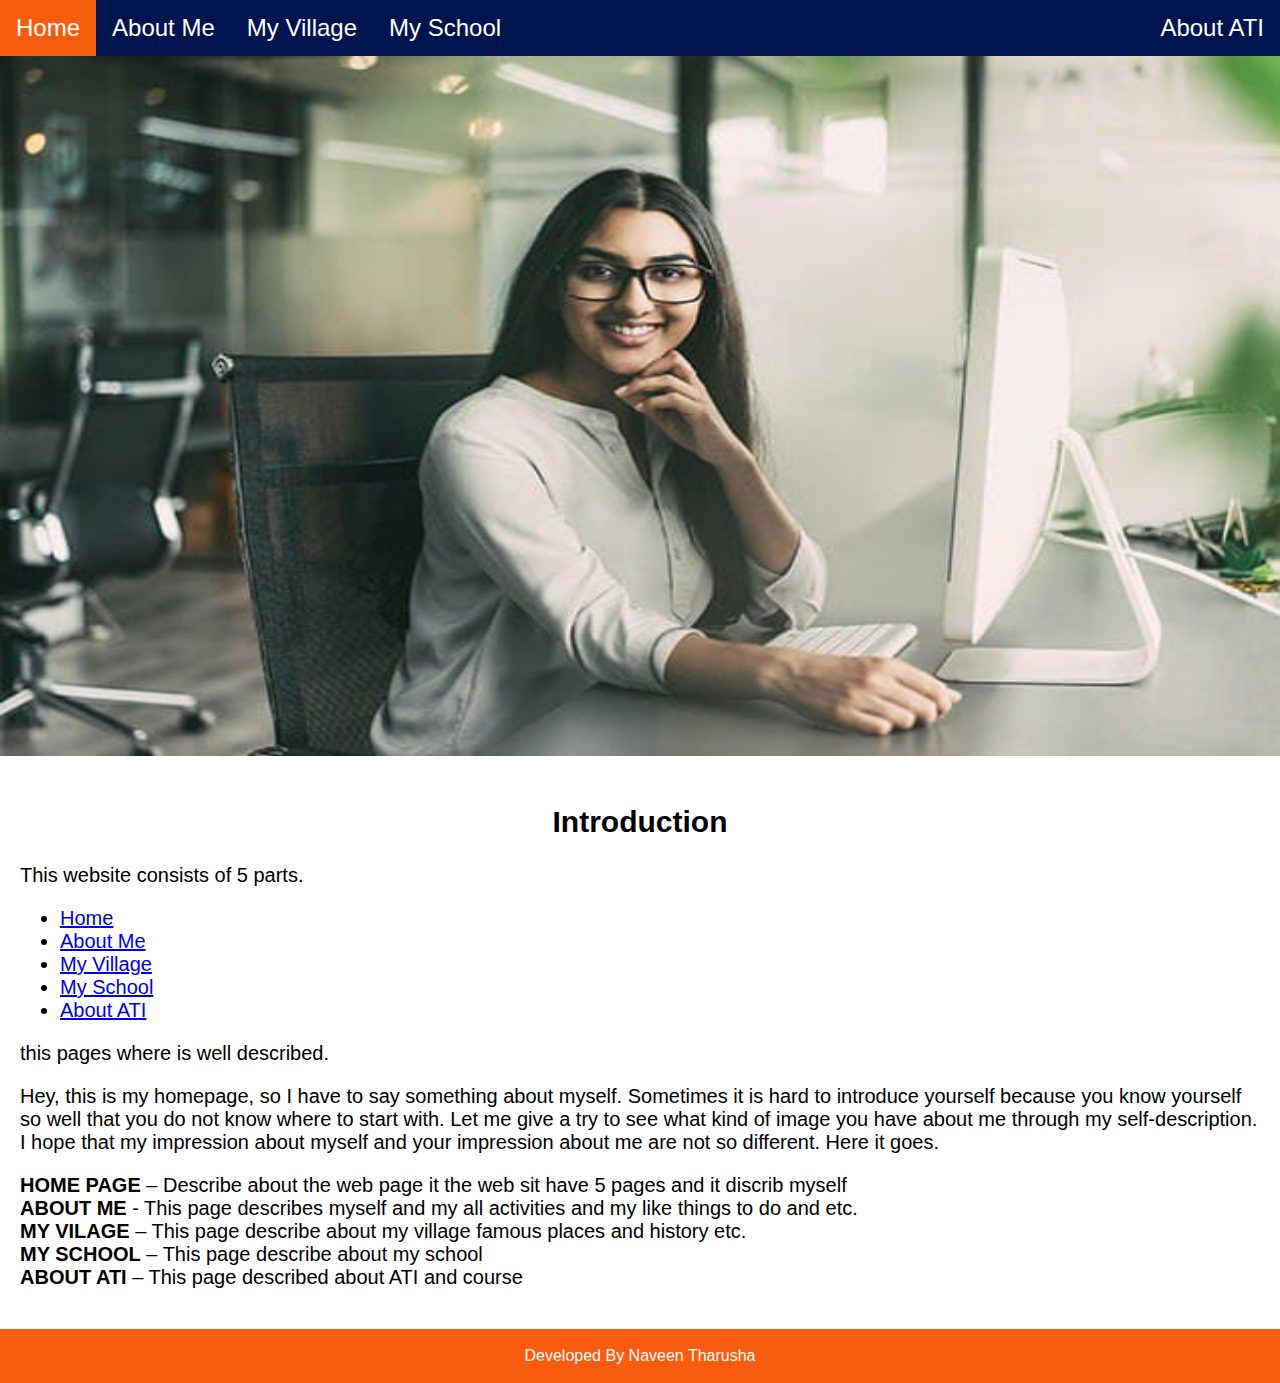
<file: index.html>
<!DOCTYPE html>
<html lang="en">
<head>
    <meta charset="UTF-8">
    <meta http-equiv="X-UA-Compatible" content="IE=edge">
    <meta name="viewport" content="width=device-width, initial-scale=1.0">

    <!-- Link to CSS -->
    <link rel="stylesheet" href="style.css">
    <title>Home</title>
</head>
<body>

    <!-- Start Navigation -->
    <div class="navsection">
        <ul class="navul">
            <li class="navli"><a class="active" href="index.html">Home</a></li>
            <li class="navli"><a href="About Me.html">About Me</a></li>
            <li class="navli"><a href="My Village.html">My Village</a></li>
            <li class="navli"><a href="My School.html">My School</a></li>
            <li class="navli" style="float: right;"><a href="About ATI.html">About ATI</a></li>
        </ul>
    </div>
    <!-- End Navigation -->

    <!-- Start Main Image -->
    <div>
        <img src="images/homebackground.jpg" alt="Main Image" width="100%" height="700px">
    </div>
    <!-- End Main Image -->

    <!-- Start Content -->
    <div class="contenthome">
        <h2 style="text-align: center;">Introduction</h2>
        <p>This website consists of 5 parts. </p>
        <ul>
            <li><a href="index.html">Home</a></li>
            <li><a href="About Me.html">About Me</a></li>
            <li><a href="My Village.html">My Village</a></li>
            <li><a href="My School.html">My School</a></li>
            <li><a href="About ATI.html">About ATI</a></li>
        </ul>
        <p>
            this pages  where  is well described.
        </p>
        <p>
            Hey, this is my homepage, so I have to say something about myself. Sometimes it is hard to introduce yourself because you know yourself so well that you do not know where to start with. Let me give a try to see what kind of image you have about me through my self-description. I hope that my impression about myself and your impression about me are not so different. Here it goes.
        </p>
        <p>
            <b>HOME PAGE</b> – Describe about the web page it the web sit have 5 pages and it discrib myself <br>
            <b>ABOUT ME</b> - This page describes myself and my all activities and my like things to do and etc. <br>
            <b>MY VILAGE</b> – This page describe about my village  famous places and history etc.  <br>
            <b>MY SCHOOL</b> – This page describe about my school <br>
            <b>ABOUT ATI</b> – This page described about ATI and course <br>
        </p>
    </div>
    <!-- End Content -->

    <!-- Start Footer -->
    <footer>
        <p>Developed By Naveen Tharusha</p>
      </footer>
    <!-- End Footer -->

</body>
</html>
</file>
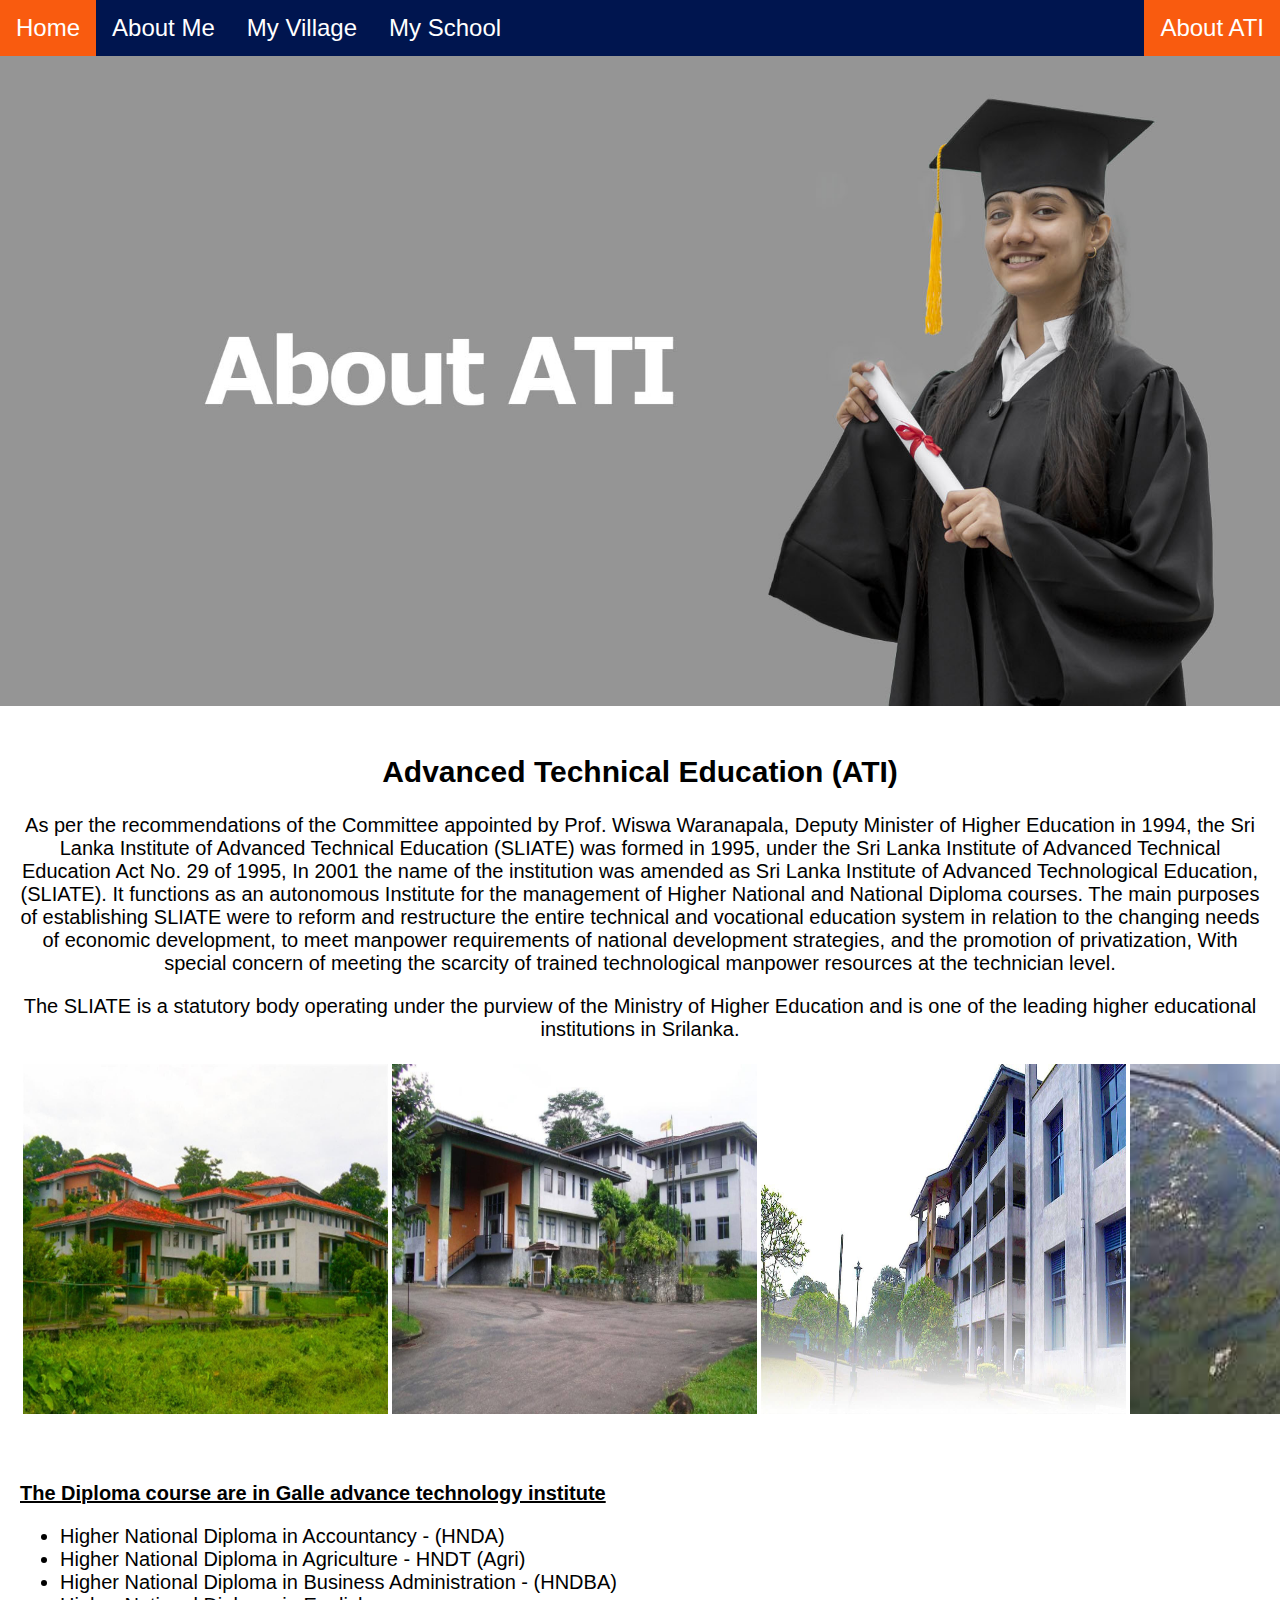
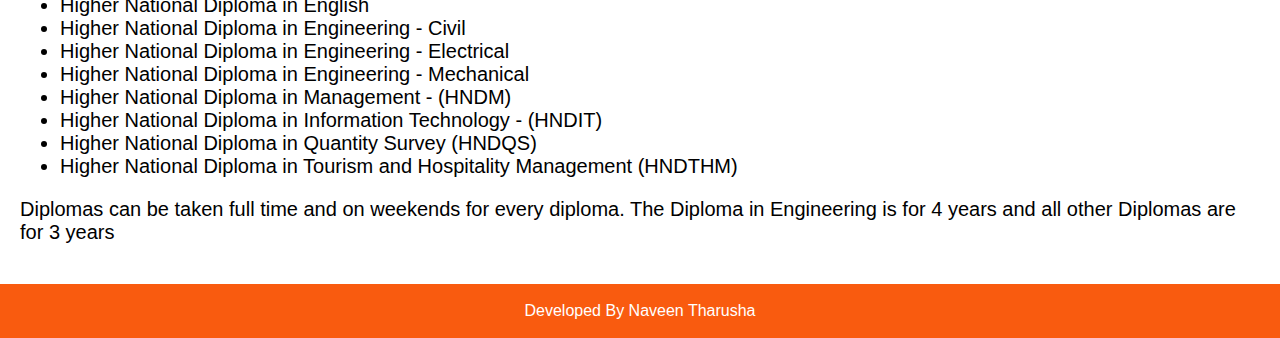
<file: About ATI.html>
<!DOCTYPE html>
<html lang="en">
<head>
    <meta charset="UTF-8">
    <meta http-equiv="X-UA-Compatible" content="IE=edge">
    <meta name="viewport" content="width=device-width, initial-scale=1.0">

    <!-- Link to CSS -->
    <link rel="stylesheet" href="style.css">
    <title>About ATI</title>
</head>
<body>

    <!-- Start Navigation -->
    <div>
        <ul class="navul">
            <li class="navli"><a href="index.html">Home</a></li>
            <li class="navli"><a href="About Me.html">About Me</a></li>
            <li class="navli"><a href="My Village.html">My Village</a></li>
            <li class="navli"><a href="My School.html">My School</a></li>
            <li class="navli" style="float: right;"><a class="active" href="About ATI.html">About ATI</a></li>
        </ul>
    </div>
    <!-- End Navigation -->

    <!-- Start Main Image -->
    <div>
        <img src="images/about_ati.jpg" alt="Main Image" width="100%" height="650px">
    </div>
    <!-- End Main Image -->

    <!-- Start Content -->
    <div class="content">
        <h2>Advanced Technical Education (ATI)</h2>
        <p>
            As per the recommendations of the Committee
            appointed by Prof. Wiswa Waranapala, Deputy Minister of
            Higher Education in 1994, the Sri Lanka Institute of Advanced
            Technical Education (SLIATE) was formed in 1995, under the Sri Lanka
            Institute of Advanced Technical Education Act No. 29 of 1995, In 2001 the
            name of the institution was amended as Sri Lanka Institute of
            Advanced Technological Education, (SLIATE). It functions as an
            autonomous Institute for the management of Higher National and National
            Diploma courses. The main purposes of establishing SLIATE were
            to reform and restructure the entire technical and vocational education
            system in relation to the changing needs of economic development, to meet
            manpower requirements of national development strategies, and the promotion
            of privatization, With special concern of meeting the scarcity of trained
            technological manpower resources at the technician level.
        </p>
        <p>
            The SLIATE is a statutory body operating under
            the purview of the Ministry of Higher Education and is
            one of the leading higher educational institutions in Srilanka. 
        </p>
        <table>
            <tr>
                <td> <img src="images/ati01.jpg" alt="ATI image 01"> </td>
                <td> <img src="images/ati02.jpg" alt="ATI image 02"> </td>
                <td> <img src="images/ati03.jpg" alt="ATI image 03"> </td>
                <td> <img src="images/ati04.jpg" alt="ATI image 04"> </td>
            </tr>
        </table>
    </div>

    <div class="aticourse">
        <p><b><u>The Diploma  course are in Galle advance technology institute</u></b></p>
        <ul>
            <li>Higher National Diploma in Accountancy - (HNDA)</li>
            <li>Higher National Diploma in Agriculture - HNDT (Agri)</li>
            <li>Higher National Diploma in Business Administration - (HNDBA)</li>
            <li>Higher National Diploma in English</li>
            <li>Higher National Diploma in Engineering - Civil</li>
            <li>Higher National Diploma in Engineering - Electrical</li>
            <li>Higher National Diploma in Engineering - Mechanical</li>
            <li>Higher National Diploma in Management - (HNDM)</li>
            <li>Higher National Diploma in Information Technology - (HNDIT)</li>
            <li>Higher National Diploma in Quantity Survey (HNDQS)</li>
            <li>Higher National Diploma in Tourism and Hospitality Management (HNDTHM)</li>
        </ul>
        <p>
            Diplomas can be taken full time and on weekends for every diploma.
            The Diploma in Engineering
            is for 4 years and all other Diplomas are for 3 years
        </p>
    </div>

    <!-- Start Footer -->
    <footer>
        <p>Developed By Naveen Tharusha</p>
      </footer>
    <!-- End Footer -->

</body>
</html>
</file>
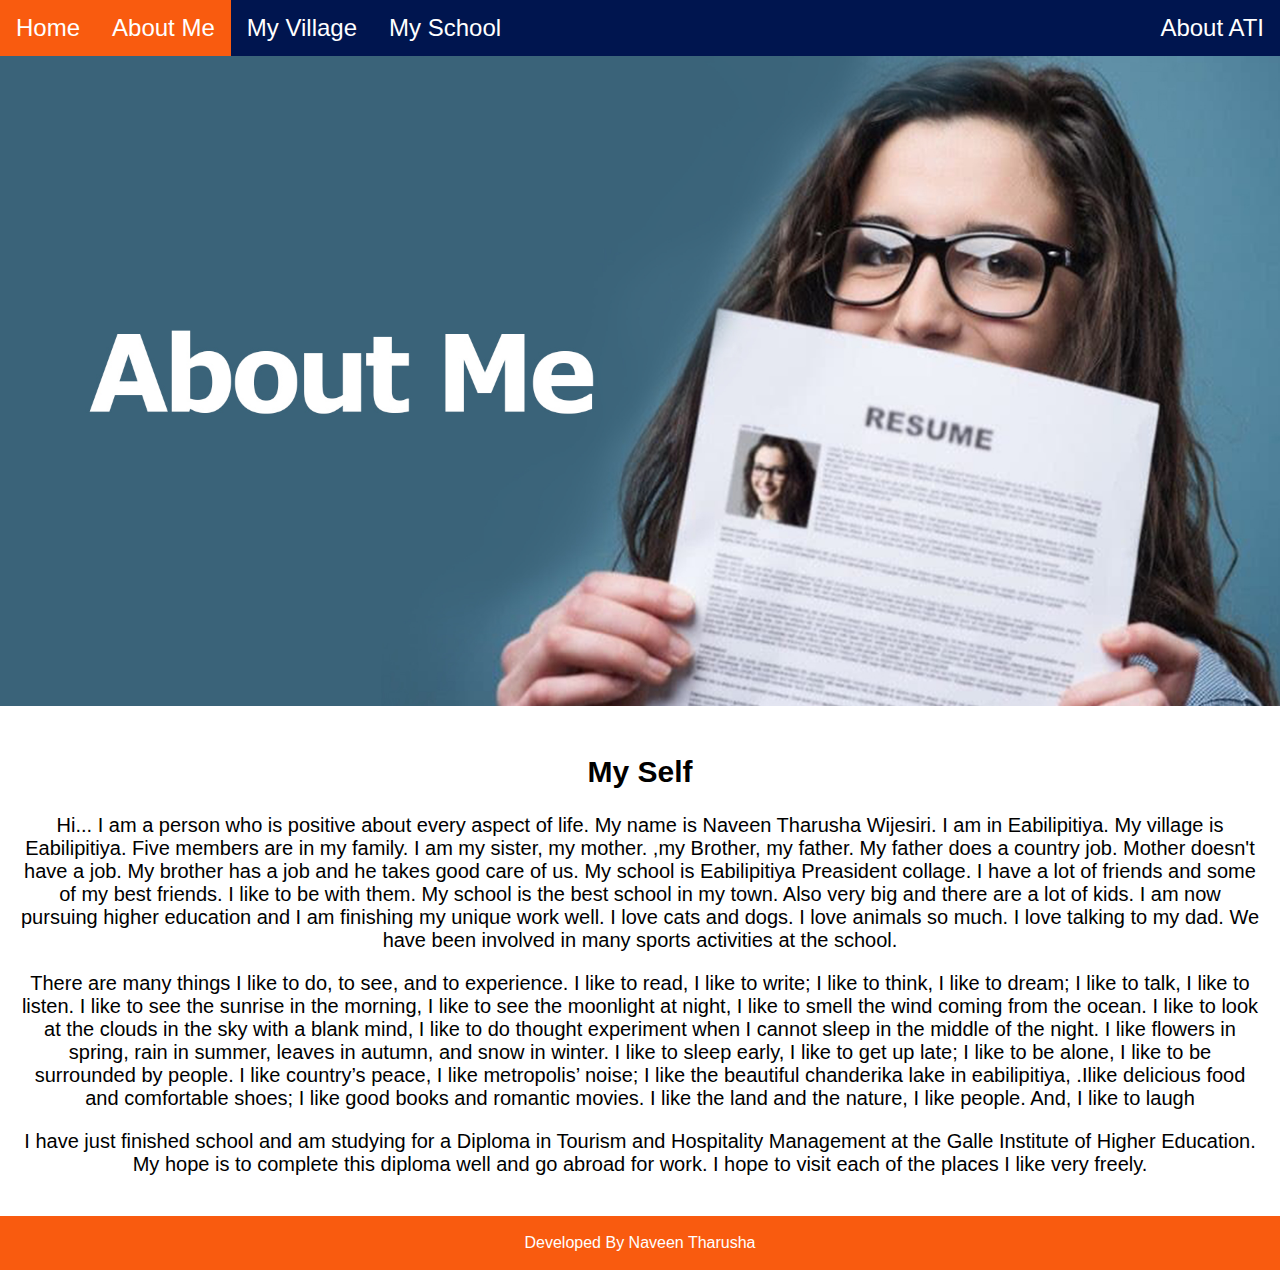
<file: About Me.html>
<!DOCTYPE html>
<html lang="en">
<head>
    <meta charset="UTF-8">
    <meta http-equiv="X-UA-Compatible" content="IE=edge">
    <meta name="viewport" content="width=device-width, initial-scale=1.0">

    <!-- Link to CSS -->
    <link rel="stylesheet" href="style.css">
    <title>About Me</title>
</head>
<body>

    <!-- Start Navigation -->
    <div>
        <ul class="navul">
            <li class="navli"><a href="index.html">Home</a></li>
            <li class="navli"><a class="active" href="About Me.html">About Me</a></li>
            <li class="navli"><a href="My Village.html">My Village</a></li>
            <li class="navli"><a href="My School.html">My School</a></li>
            <li class="navli" style="float: right;"><a href="About ATI.html">About ATI</a></li>
        </ul>
    </div>
    <!-- End Navigation -->

    <!-- Start Main Image -->
    <div>
        <img src="images/about_me.jpg" alt="Main Image" width="100%" height="650px">
    </div>
    <!-- End Main Image -->

    <!-- Start Content -->
    <div class="content">
        <h2>My Self</h2>
        <p>
            Hi... I am a person who is positive about every aspect of life.
            My name is Naveen Tharusha Wijesiri. I am in Eabilipitiya.
            My village is Eabilipitiya. Five members are in  my family.
            I am my sister, my mother. ,my  Brother, my father.
            My father does a country job.  Mother doesn't have a job.
            My brother has a job and he takes good care of us.
            My school is Eabilipitiya Preasident collage.
            I have a lot of friends and some of my best friends.
            I like to be with them.  My school is the best school in my town.
            Also very big and there are a lot of kids.
            I am now pursuing higher education and I am finishing my unique work well.
            I love cats and dogs.
            I love animals so much.
            I love talking to my dad.
            We have been involved in many sports activities at the school.
        </p>
        <p>
            There are many things I like to do,
            to see, and to experience. I like to read,
            I like to write; I like to think,
            I like to dream; I like to talk, I like to listen.
            I like to see the sunrise in the morning,
            I like to see the moonlight at night,
            I like to smell the wind coming from the ocean.
            I like to look at the clouds in the sky with a blank mind,
            I like to do thought experiment when I cannot sleep in the middle of the night.
            I like flowers in spring, rain in summer, leaves in autumn,
            and snow in winter. I like to sleep early, I like to get up late;
            I like to be alone, I like to be surrounded by people. I like country’s peace,
            I like metropolis’ noise; I like the beautiful chanderika lake in eabilipitiya,
            .Ilike delicious food and comfortable shoes;
            I like good books and romantic movies. I like the land and the nature,
            I like people. And, I like to laugh
        </p>
        <p>
            I have just finished school and am studying for a
            Diploma in Tourism and Hospitality Management at the Galle
            Institute of Higher Education.
            My hope is to complete this diploma well and go abroad for work.
            I hope to visit each of the places I like very freely.
        </p>
    </div>
    <!-- End Content -->

    <!-- Start Footer -->
    <footer>
        <p>Developed By Naveen Tharusha</p>
      </footer>
    <!-- End Footer -->

</body>
</html>
</file>
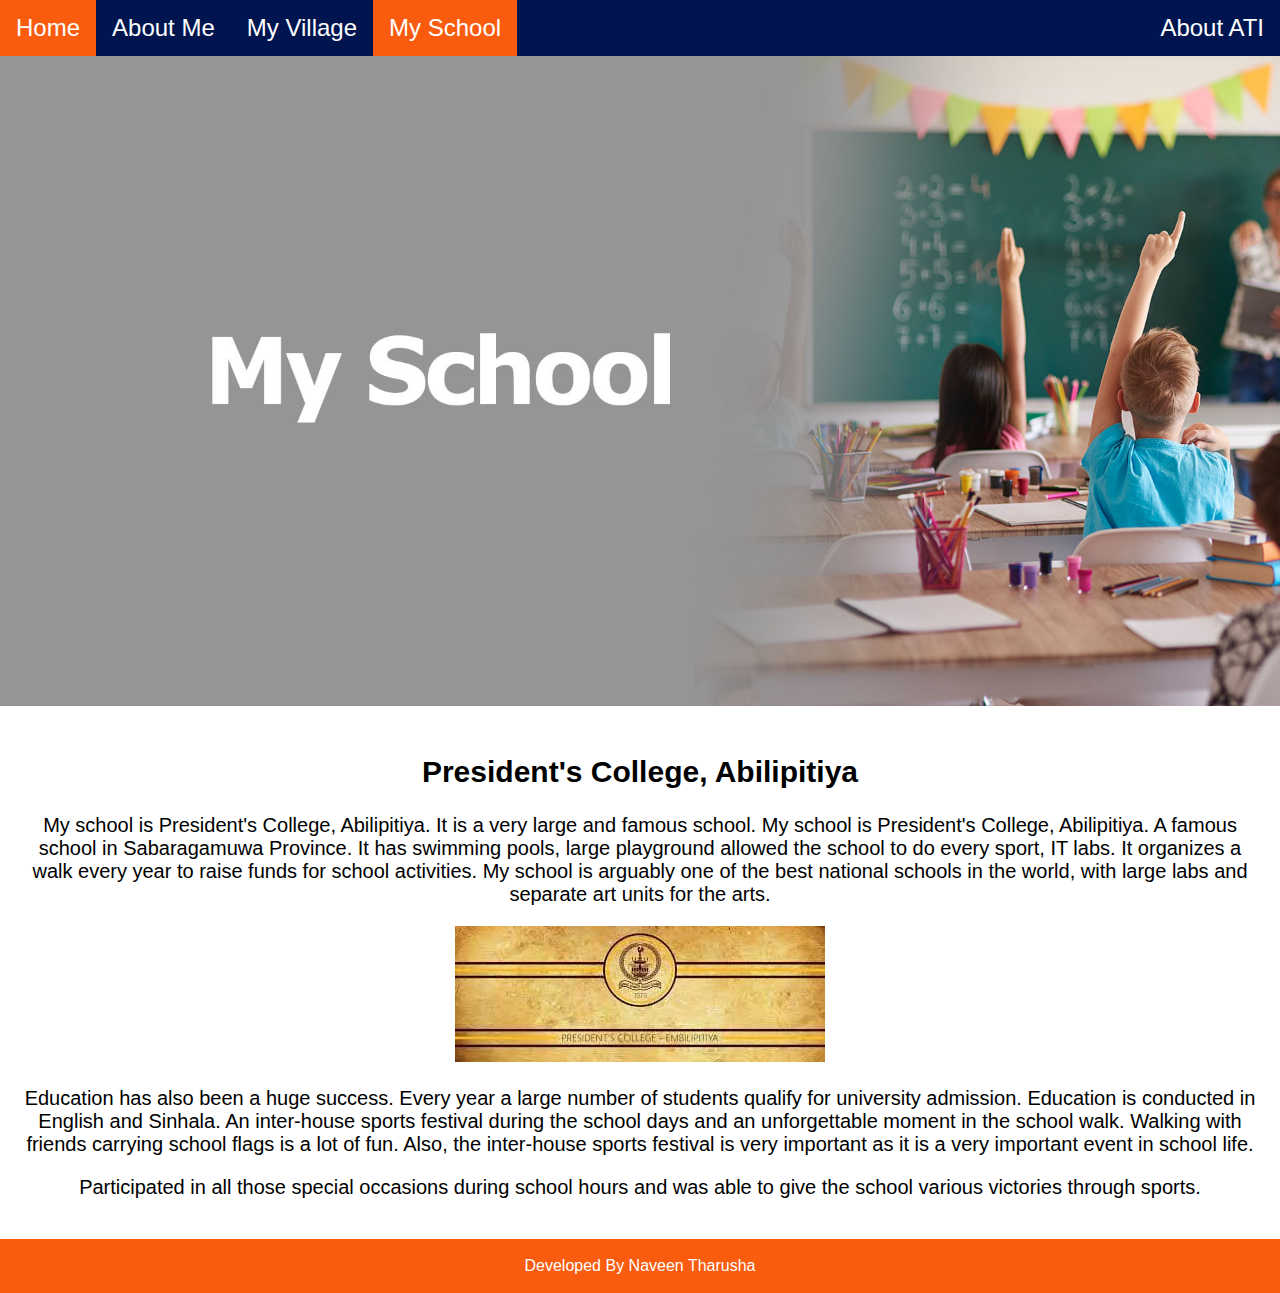
<file: My School.html>
<!DOCTYPE html>
<html lang="en">
<head>
    <meta charset="UTF-8">
    <meta http-equiv="X-UA-Compatible" content="IE=edge">
    <meta name="viewport" content="width=device-width, initial-scale=1.0">

    <!-- Link to CSS -->
    <link rel="stylesheet" href="style.css">
    <title>My School</title>
</head>
<body>

    <!-- Start Navigation -->
    <div>
        <ul class="navul">
            <li class="navli"><a href="index.html">Home</a></li>
            <li class="navli"><a href="About Me.html">About Me</a></li>
            <li class="navli"><a href="My Village.html">My Village</a></li>
            <li class="navli"><a class="active" href="My School.html">My School</a></li>
            <li class="navli" style="float: right;"><a href="About ATI.html">About ATI</a></li>
        </ul>
    </div>
    <!-- End Navigation -->

    <!-- Start Main Image -->
    <div>
        <img src="images/my_school.jpg" alt="Main Image" width="100%" height="650px">
    </div>
    <!-- End Main Image -->

    <!-- Start Content -->
    <div class="content">
        <h2>President's College, Abilipitiya</h2>
        <p>
            My school is President's College, Abilipitiya.
            It is a very large and famous school. My school is President's College,
            Abilipitiya.  A famous school in Sabaragamuwa Province.
            It has swimming pools, large playground allowed the school
            to do every sport, IT labs.
            It organizes a walk every year to raise funds for school activities.
            My school is arguably one of the best national schools in the world,
            with large labs and separate art units for the arts.
        </p>
        <img src="images/schoollogo.jpg" alt="School">
        <p>
            Education has also been a huge success.
            Every year a large number of students qualify for university admission.
            Education is conducted in English and Sinhala.
            An inter-house sports festival during the school days and
            an unforgettable moment in the school walk.
            Walking with friends carrying school flags is a lot of fun.
            Also, the inter-house sports festival is very
            important as it is a very important event in school life.
        </p>
        <p>
            Participated in all those special occasions during school hours and
            was able to give
            the school various victories through sports.
        </p>
    </div>
    <!-- End Content -->

    <!-- Start Footer -->
    <footer>
        <p>Developed By Naveen Tharusha</p>
      </footer>
    <!-- End Footer -->

</body>
</html>
</file>
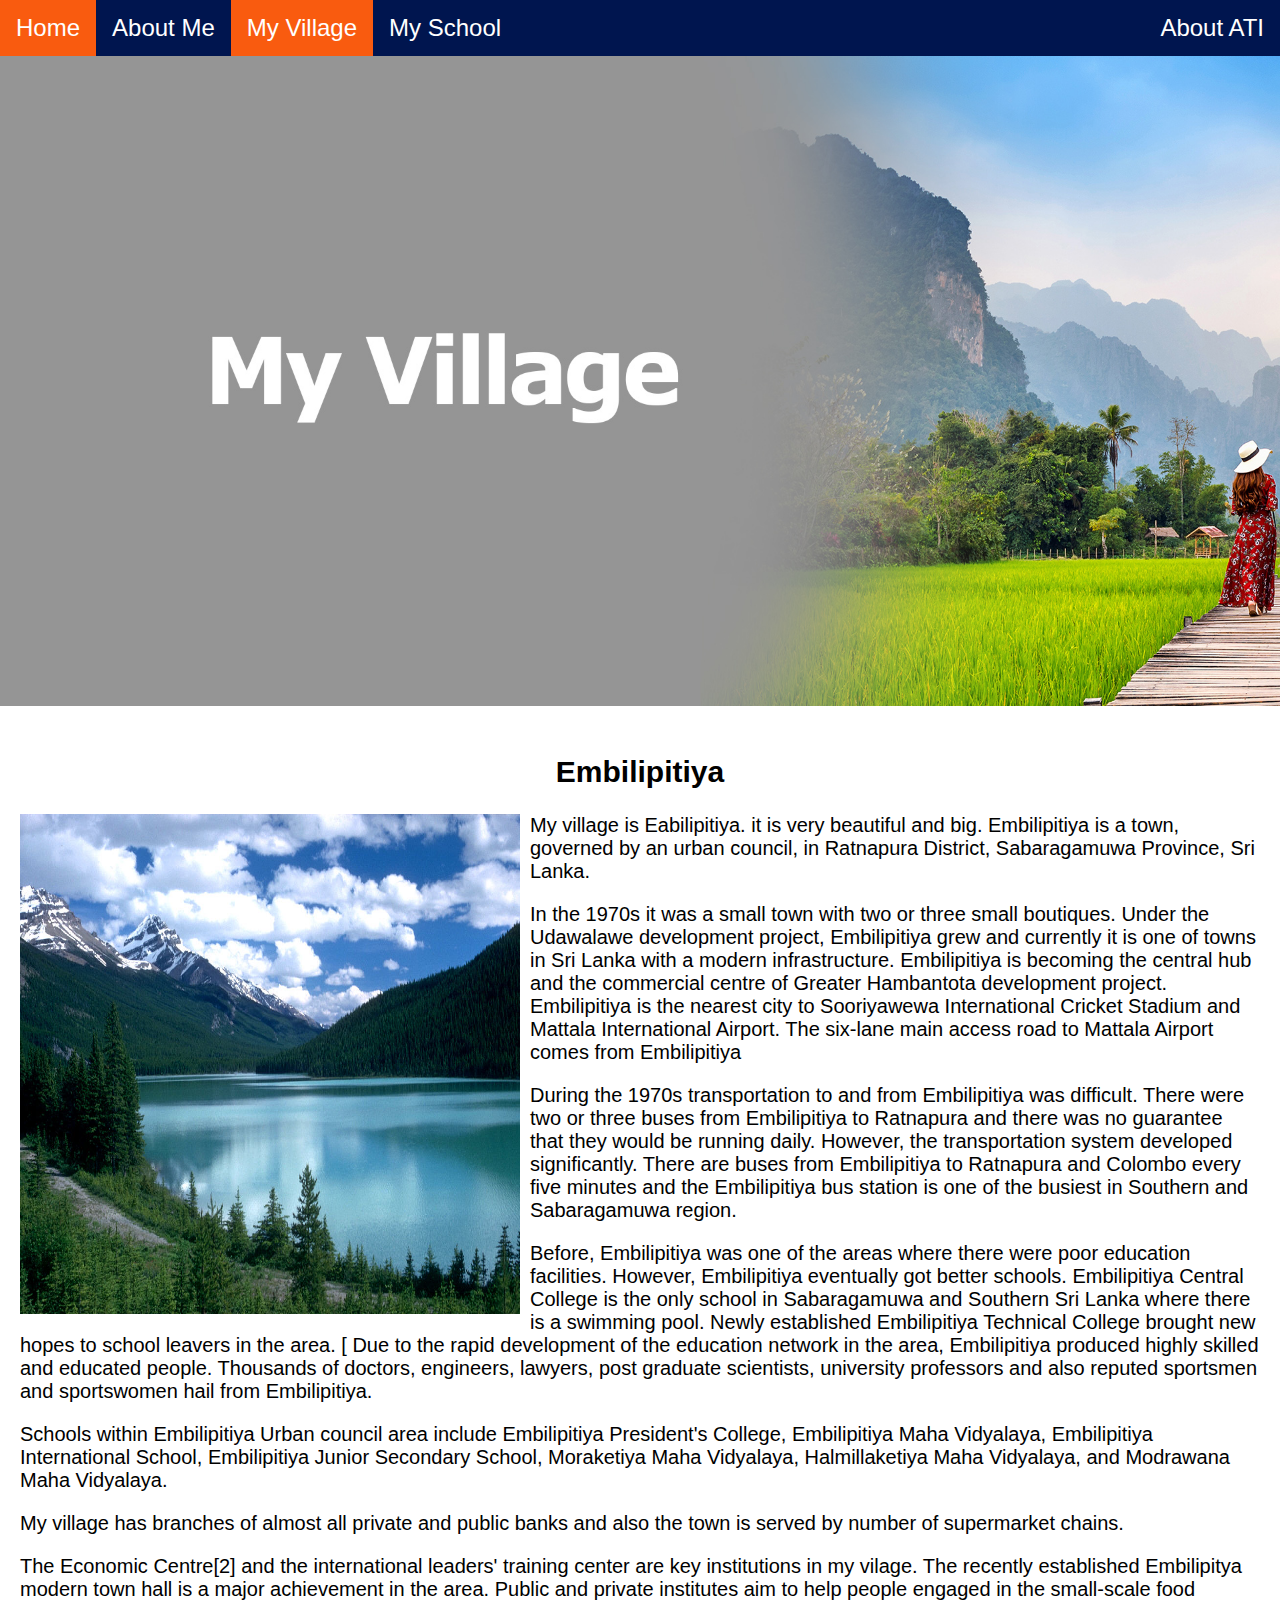
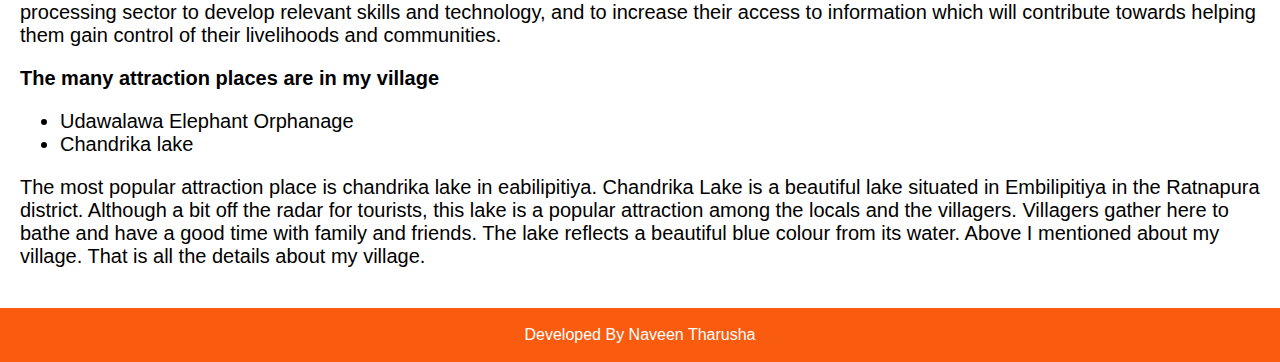
<file: My Village.html>
<!DOCTYPE html>
<html lang="en">
<head>
    <meta charset="UTF-8">
    <meta http-equiv="X-UA-Compatible" content="IE=edge">
    <meta name="viewport" content="width=device-width, initial-scale=1.0">

    <!-- Link to CSS -->
    <link rel="stylesheet" href="style.css">
    <title>My Village</title>
</head>
<body>

    <!-- Start Navigation -->
    <div>
        <ul class="navul">
            <li class="navli"><a href="index.html">Home</a></li>
            <li class="navli"><a href="About Me.html">About Me</a></li>
            <li class="navli"><a class="active" href="My Village.html">My Village</a></li>
            <li class="navli"><a href="My School.html">My School</a></li>
            <li class="navli" style="float: right;"><a href="About ATI.html">About ATI</a></li>
        </ul>
    </div>
    <!-- End Navigation -->

    <!-- Start Main Image -->
    <div>
        <img src="images/my_village.jpg" alt="Main Image" width="100%" height="650px">
    </div>
    <!-- End Main Image -->

    <!-- Start Content -->
    <div class="contentvillage">
        <h2>Embilipitiya</h2>
        <img src="images/Embilipitiya01.jpg" alt="Village" width="500px" height="500px" style="float: left;">
        <p>
            My village is Eabilipitiya.
            it is very beautiful and big.
            Embilipitiya is a town, governed by an urban council,
            in Ratnapura District, Sabaragamuwa Province, Sri Lanka.
        </p>
        <p>
            In the 1970s it was a small town with two or three small boutiques.
            Under the Udawalawe development project, Embilipitiya grew and currently 
            it is one of towns in Sri Lanka with a modern infrastructure.
            Embilipitiya is becoming the central hub and the commercial centre of
            Greater Hambantota development project. Embilipitiya is the nearest city
            to Sooriyawewa International Cricket Stadium and Mattala International Airport.
            The six-lane main access road to Mattala Airport comes from Embilipitiya
        </p>
        <p>
            During the 1970s transportation to and
            from Embilipitiya was difficult.
            There were two or three buses from Embilipitiya to Ratnapura and
            there was no guarantee that they would be running daily. However,
            the transportation system developed significantly. There are buses from
            Embilipitiya to Ratnapura and Colombo every five minutes and the
            Embilipitiya bus
            station is one of the busiest in Southern and Sabaragamuwa region.
        </p>
        <p>
            Before, Embilipitiya was one of the areas where there were
            poor education facilities. However, Embilipitiya eventually got
            better schools. Embilipitiya Central College is the only school
            in Sabaragamuwa and Southern Sri Lanka where there is a swimming pool.
            Newly established Embilipitiya Technical College brought new hopes to
            school leavers in the area. [ Due to the rapid development of the education
            network in the area, Embilipitiya produced highly skilled and educated people.
            Thousands of doctors, engineers, lawyers, post graduate scientists,
            university professors
            and also reputed sportsmen and sportswomen hail from Embilipitiya.
        </p>
        <p>
            Schools within Embilipitiya Urban council
            area include Embilipitiya President's College, Embilipitiya Maha
            Vidyalaya, Embilipitiya International School, Embilipitiya
            Junior Secondary School, Moraketiya Maha Vidyalaya,
            Halmillaketiya Maha Vidyalaya, and Modrawana Maha Vidyalaya.
        </p>
        <p>
            My village has branches of almost all private and public banks
            and also the town is served by number of supermarket chains.
        </p>
        <p>
            The Economic Centre[2] and the international leaders'
            training center are key institutions in my vilage.
            The recently established Embilipitya modern town hall is a
            major achievement in the area. Public and private institutes
            aim to help people engaged in the small-scale food processing
            sector to develop relevant skills and technology, and to
            increase their access to information which will contribute towards
            helping them gain control of their livelihoods and communities.
        </p>
        <p><b>The many attraction places are in  my village</b></p>
        <ul>
            <li>Udawalawa Elephant Orphanage</li>
            <li>Chandrika lake </li>
        </ul>
        <p>
            The most popular attraction place is chandrika lake in eabilipitiya.
            Chandrika Lake is a beautiful lake situated in Embilipitiya
            in the Ratnapura district. Although a bit off the radar for tourists,
            this lake is a popular attraction among the locals and the villagers.
            Villagers gather here to bathe and have a good time with family and friends.
            The lake reflects a beautiful blue colour from its water.
            Above I mentioned about my village.
            That is all the details about my village.
        </p>
    </div>
    <!-- End Content -->

    <!-- Start Footer -->
    <footer>
        <p>Developed By Naveen Tharusha</p>
      </footer>
    <!-- End Footer -->

</body>
</html>
</file>
<file: style.css>
/* Body Styles */

body{
  font-family: Verdana, Geneva, Tahoma, sans-serif;
  margin: 0;
  padding: 0;
}

/* Navigation */

.navul {
  list-style-type: none;
  margin: 0;
  padding: 0;
  overflow: hidden;
  background-color: #00154F;
}
  
.navli {
  float: left;
}
  
.navli a {
  display: block;
  color: #ffffff;
  text-align: center;
  padding: 14px 16px;
  text-decoration: none;
  font-size: 24px;
}
  
.navli a:hover {
  background-color: #F95B0F;
}

.active {
  background-color: #F95B0F;
}

/* Content for all */

.content{
  text-align: center;
  padding: 20px;
  font-size: 20px;
}

/* Content for village page */

.contentvillage{
  padding: 20px;
  font-size: 20px;
}

.contentvillage h2{
  text-align: center;
}

.contentvillage p{
  text-align: left;
}

.contentvillage img{
  margin-right: 10px;
}

.aticourse{
  text-align: left;
  padding: 20px;
  font-size: 20px;
}

/*Content for Home page*/

.contenthome{
  text-align: left;
  padding: 20px;
  font-size: 20px;
}

table img{
  width: 365px;
  height: 350px;
}

/* Footer */

footer {
  text-align: center;
  padding: 2px;
  background-color: #F95B0F;
  color: white;
}
</file>
